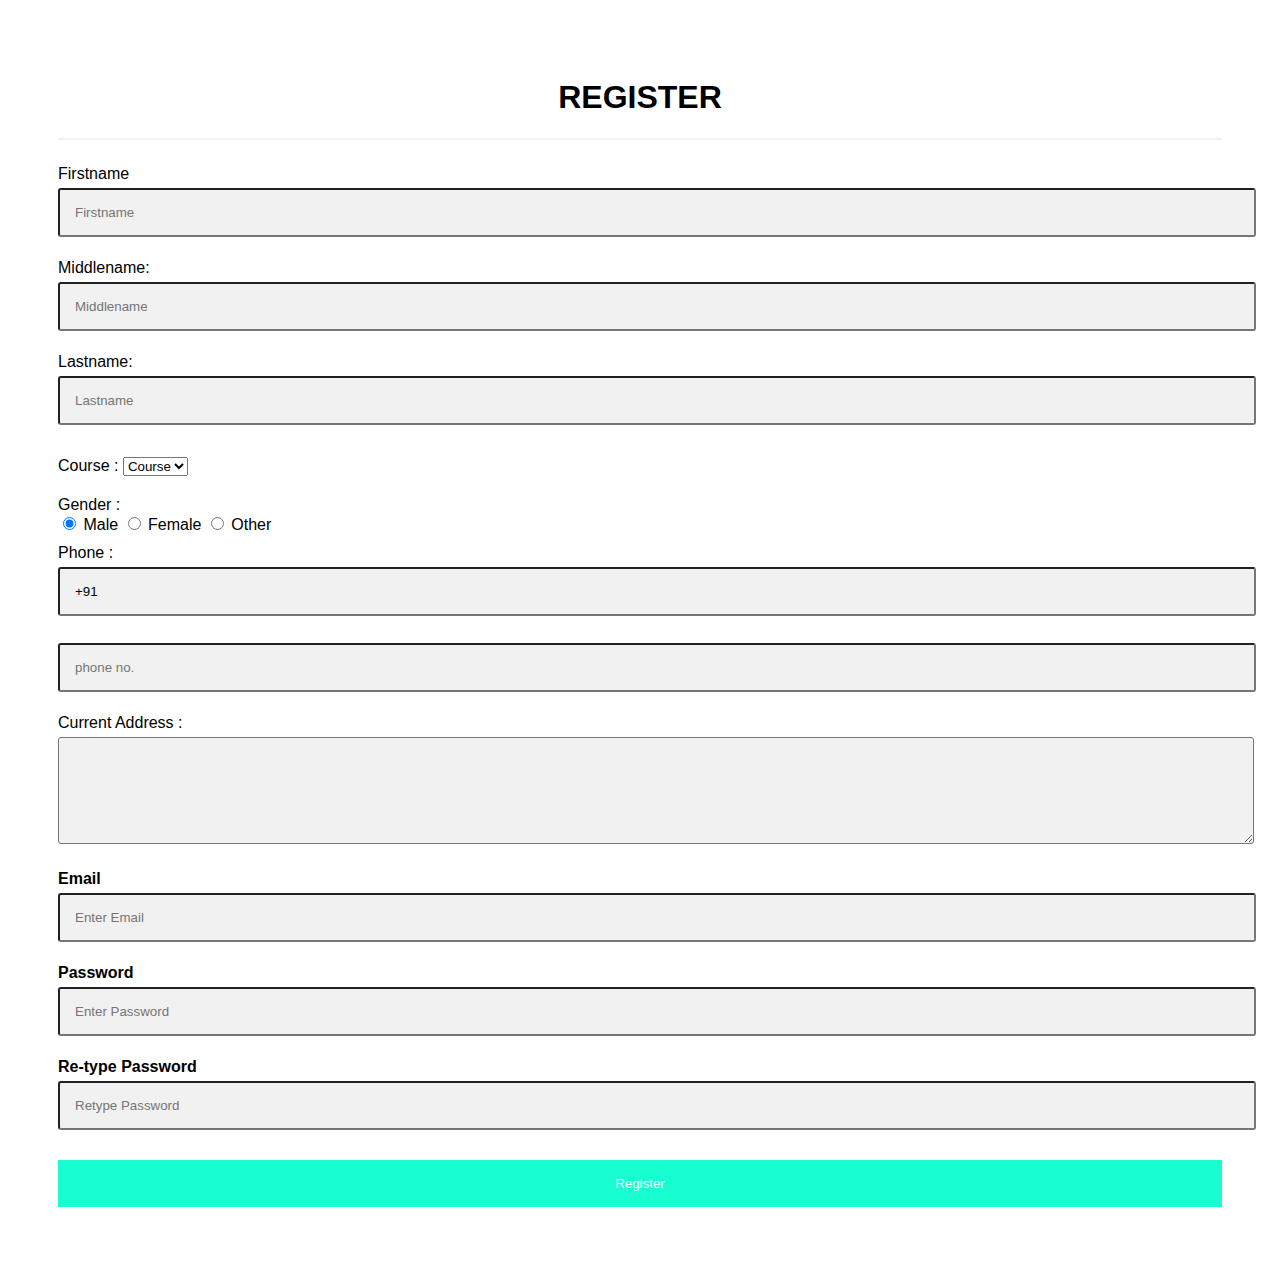
<file: Project-E Learning/admision.html>
<!DOCTYPE html>  
<html>  
<head>  
<meta name="viewport" content="width=device-width, initial-scale=1">  
<style>  
body{  
  font-family: Poppins, sans-serif;  
  background-color: white;  
}  
.container {  
    padding: 50px;  
  background-color: white;  
}  
  
input[type=text], input[type=password], textarea {  
  width: 100%;  
  padding: 15px;  
  margin: 5px 0 22px 0;  
  display: inline-block;  
  border-radius: 3px;  
  background: #f1f1f1;  
}  
input[type=text]:focus, input[type=password]:focus {  
  background-color: white;  
  outline: none;  
}  
 div {  
            padding: 10px 0;  
         }  
hr {  
  border: 1px solid #f1f1f1;  
  margin-bottom: 25px;  
}  
.registerbtn {  
  background-color: #00fecb;  
  color: white;  
  padding: 16px 20px;  
  margin: 8px 0;  
  border: none;  
  cursor: pointer;  
  width: 100%;  
  opacity: 0.9;  
}  
.registerbtn:hover {  
  opacity: 1;  
}  
</style>  
</head>  
<body>  
<form>  
  <div class="container">  
  <center>  <h1> REGISTER </h1> </center>  
  <hr>  
  <label> Firstname </label>   
<input type="text" name="firstname" placeholder= "Firstname" size="15" required />   
<label> Middlename: </label>   
<input type="text" name="middlename" placeholder="Middlename" size="15" required />   
<label> Lastname: </label>    
<input type="text" name="lastname" placeholder="Lastname" size="15"required />   
<div>  
<label>   
Course :  
</label>   
  
<select>  
<option value="Course">Course</option>  
<option value="BCA">BCA</option>  
<option value="BBA">BBA</option>  
<option value="B.Tech">B.Tech</option>  
<option value="MBA">MBA</option>  
<option value="MCA">MCA</option>  
<option value="M.Tech">M.Tech</option>  
</select>  
</div>  
<div>  
<label>   
Gender :  
</label><br>  
<input type="radio" value="Male" name="gender" checked > Male   
<input type="radio" value="Female" name="gender"> Female   
<input type="radio" value="Other" name="gender"> Other  
  
</div>  
<label>   
Phone :  
</label>  
<input type="text" name="country code" placeholder="Country Code"  value="+91" size="2"/>   
<input type="text" name="phone" placeholder="phone no." size="10"/ required>   
Current Address :  
<textarea cols="80" rows="5" placeholder="Current Address" value="address" required>  
</textarea>  
 <label for="email"><b>Email</b></label>  
 <input type="text" placeholder="Enter Email" name="email" required>  
  
    <label for="psw"><b>Password</b></label>  
    <input type="password" placeholder="Enter Password" name="psw" required>  
  
    <label for="psw-repeat"><b>Re-type Password</b></label>  
    <input type="password" placeholder="Retype Password" name="psw-repeat" required>  
    <button type="submit"  class="registerbtn">Register</button>    
</form>  
</body>  
</html>
</file>
